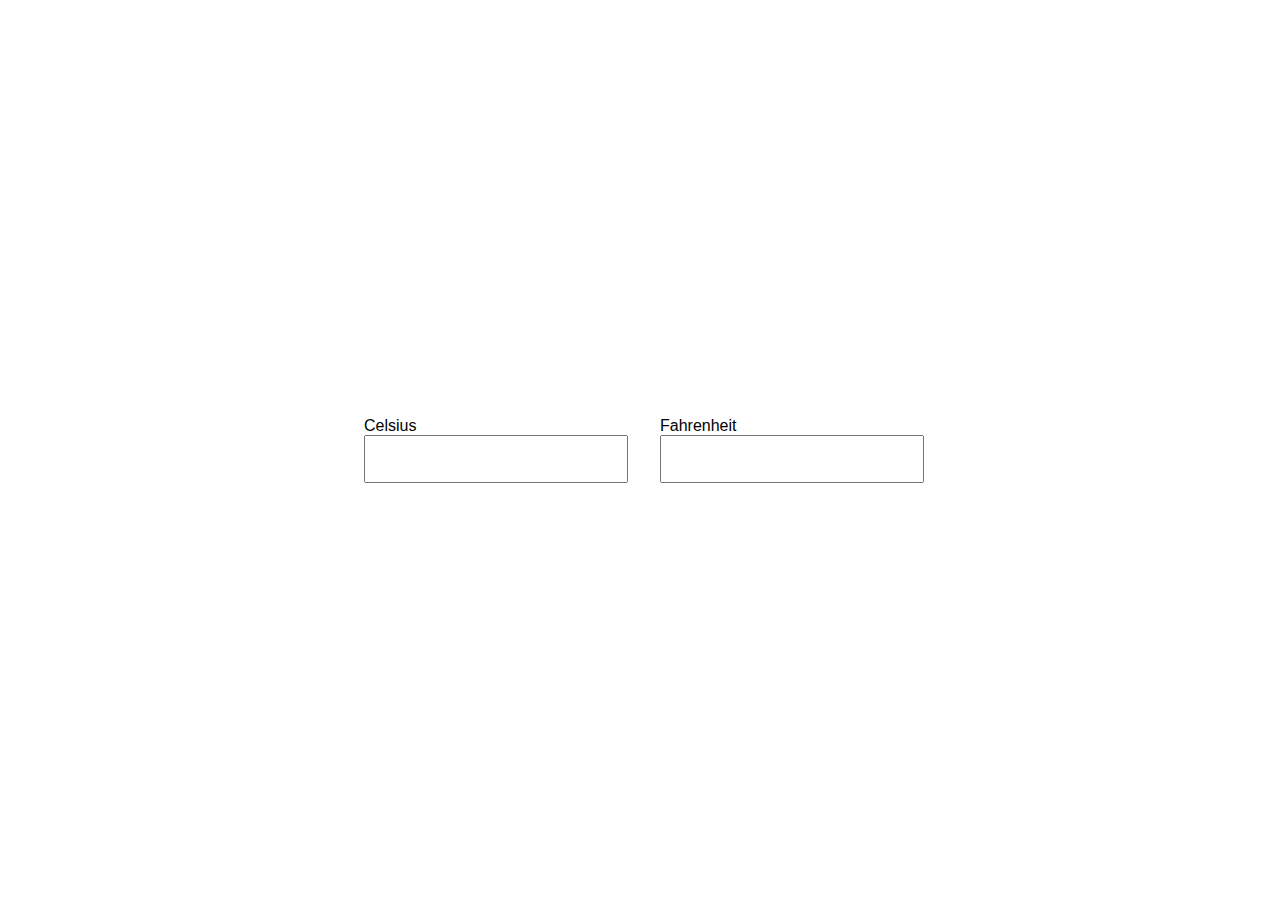
<file: 19-11/01-Celsius_Fahrenheit/index.html>
<!DOCTYPE html>
<html lang="en">
<head>
    <meta charset="UTF-8">
    <title>Title</title>
    <link rel="stylesheet" type="text/css" href="style.css">
    <meta name="viewport" content="width=device-width,initial-scale=1">
</head>
<body>
<div class="container h-100vh">
    <div class="d-flex justify-content-center align-items-center h-100 flex-column-mobile">
        <div class="input-wrapper">
            <label for="temp1">Celsius</label>
            <input type="number" id="temp1" class="temp1" oninput="changetemp1(event)">
        </div>
        <div class="input-wrapper">
            <label for="temp2">Fahrenheit</label>
            <input type="number" id="temp2" class="temp2" oninput="changetemp2(event)">
        </div>
    </div>
</div>
<script src="script.js"></script>
</body>
</html>
</file>
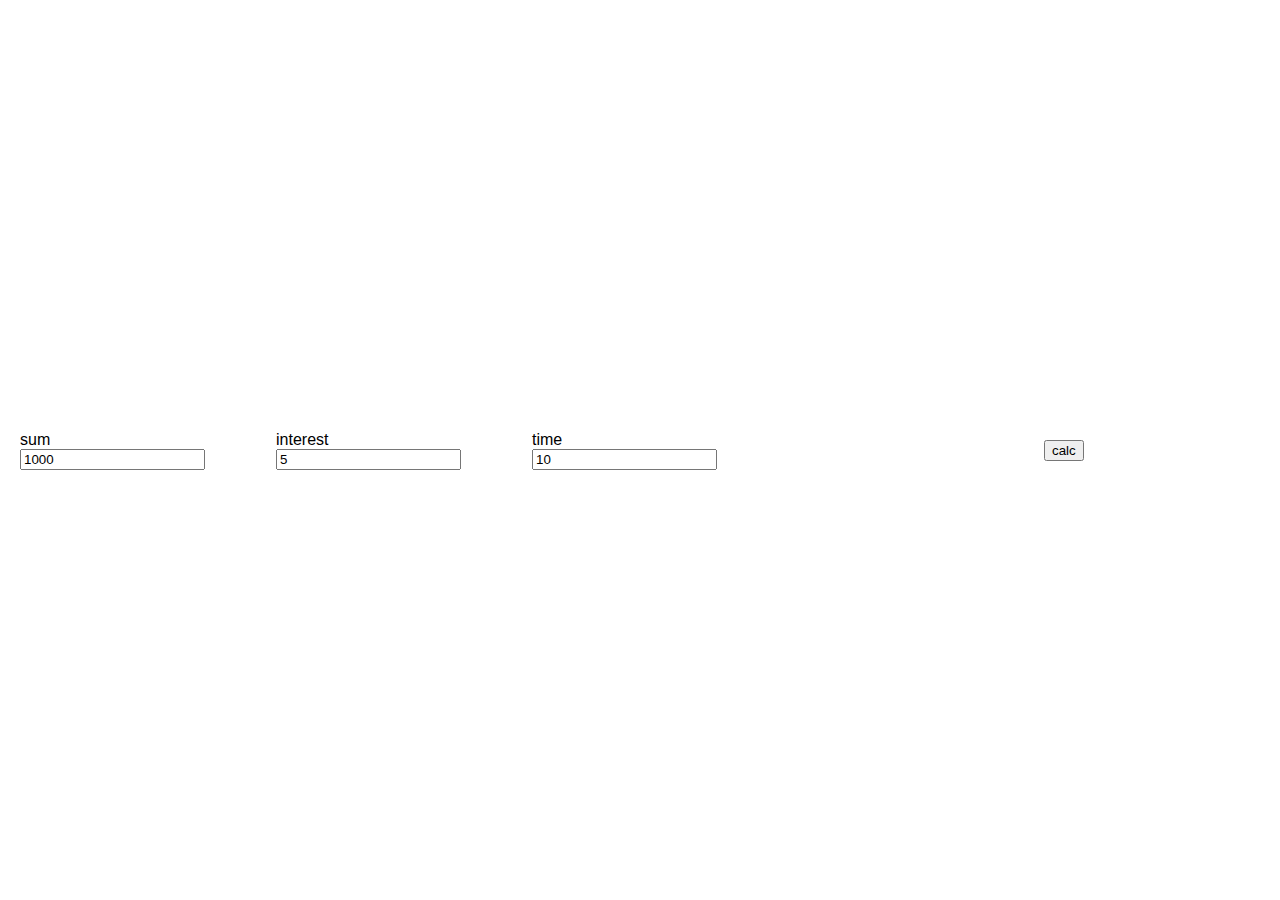
<file: 19-11/02-compoundInterest/index.html>
<!DOCTYPE html>
<html lang="en">
<head>
    <meta charset="UTF-8">
    <title>Title</title>
    <link rel="stylesheet" type="text/css" href="style.css">
    <meta name="viewport" content="width=device-width,initial-scale=1">
</head>
<body>
<div class="container h-100vh">
    <div class="d-flex justify-content-center align-items-center h-100">
        <div class="input-wrapper">
            <label for="sum">sum</label>
            <input type="number" id="sum" class="js-sum" value="1000">
        </div>
        <div class="input-wrapper">
            <label for="interest">interest</label>
            <input type="number" id="interest" class="js-interest" value="5">
        </div>
        <div class="input-wrapper">
            <label for="time">time</label>
            <input type="number" id="time" class="js-time" value="10">
        </div>
        <div class="input-wrapper js-new-sum">
        </div>
        <div class="input-wrapper">
            <button onclick="calc()">calc</button>
        </div>
    </div>
</div>
<script src="script.js"></script>
</body>
</html>
</file>
<file: 19-11/01-Celsius_Fahrenheit/style.css>
body{
    margin: 0;
    font-family: sans-serif;
}

.d-flex{
    display: flex;
}

.justify-content-center{
    justify-content: center;
}

.align-items-center{
    align-items: center;
}

.h-100{
    height: 100%;
}

.h-100vh{
    height: 100vh;
}

.input-wrapper{
    margin: 0 20px;
    width: 20%;
}

.temp1, .temp2{
    width: 100%;
    font-size: 36px;
}


@media screen and (max-width: 768px){
    .flex-column-mobile{
        flex-direction: column;
    }

    .input-wrapper{
        margin: 10px 0;
        width: 70%;
    }

}
</file>
<file: 19-11/02-compoundInterest/style.css>
body{
    margin: 0;
    font-family: sans-serif;
}

.d-flex{
    display: flex;
}

.justify-content-center{
    justify-content: center;
}

.align-items-center{
    align-items: center;
}

.h-100{
    height: 100%;
}

.h-100vh{
    height: 100vh;
}

.input-wrapper{
    margin: 0 20px;
    width: 20%;
}

.temp1, .temp2{
    width: 100%;
    font-size: 36px;
}
</file>
